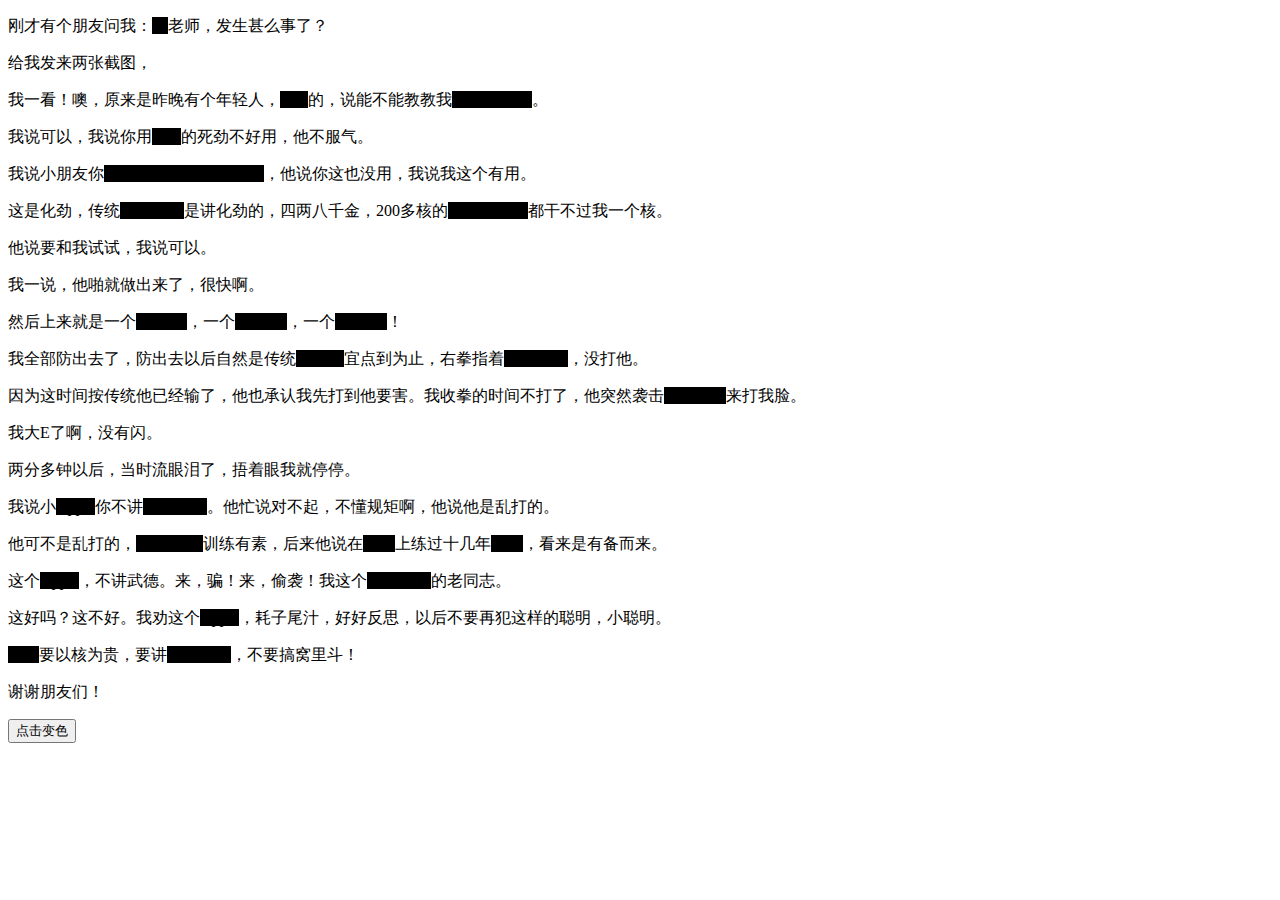
<file: 第五次作业-lv2/第五次lv1.html>
<!DOCTYPE html>
<html lang="en">
<head>
  <meta charset="UTF-8">
  <meta name="viewport" content="width=device-width, initial-scale=1.0">
  <title>Document</title>
  <style>
    span {
      background-color: black;
    }
  </style>
</head>
<body>
    <div>
        <p>刚才有个朋友问我：<span>英</span>老师，发生甚么事了？</p>
        <p>给我发来两张截图，</p>
        <p>我一看！噢，原来是昨晚有个年轻人，<span>5nm</span>的，说能不能教教我<span>挤牙膏大法</span>。</p>
        <p>我说可以，我说你用<span>Arm</span>的死劲不好用，他不服气。</p>
        <p>我说小朋友你<span>两个核贵不过我一个核</span>，他说你这也没用，我说我这个有用。</p>
        <p>这是化劲，传统<span>摩尔定律</span>是讲化劲的，四两八千金，200多核的<span>英国大伟达</span>都干不过我一个核。</p>
        <p>他说要和我试试，我说可以。</p>
        <p>我一说，他啪就做出来了，很快啊。</p>
        <p>然后上来就是一个<span>4x CPU</span>，一个<span>6x GPU</span>，一个<span>15x ML</span>！</p>
        <p>我全部防出去了，防出去以后自然是传统<span>挤牙膏</span>宜点到为止，右拳指着<span>软件兼容</span>，没打他。</p>
        <p>因为这时间按传统他已经输了，他也承认我先打到他要害。我收拳的时间不打了，他突然袭击<span>“不涨价”</span>来打我脸。</p>
        <p>我大E了啊，没有闪。</p>
        <p>两分多钟以后，当时流眼泪了，捂着眼我就停停。</p>
        <p>我说小<span>Apple</span>你不讲<span>摩尔定律</span>。他忙说对不起，不懂规矩啊，他说他是乱打的。</p>
        <p>他可不是乱打的，<span>CPU GPU</span>训练有素，后来他说在<span>手机</span>上练过十几年<span>芯片</span>，看来是有备而来。</p>
        <p>这个<span>Apple</span>，不讲武德。来，骗！来，偷袭！我这个<span>14nm+++</span>的老同志。</p>
        <p>这好吗？这不好。我劝这个<span>Apple</span>，耗子尾汁，好好反思，以后不要再犯这样的聪明，小聪明。</p>
        <p><span>IT界</span>要以核为贵，要讲<span>摩尔定律</span>，不要搞窝里斗！</p>
        <p>谢谢朋友们！</p>
        <p></p>

        <button>点击变色</button>
    </div>

    <script>
        let spanList = document.querySelectorAll('span');
        let btn = document.querySelector('button');
        console.log(spanList);

        //flag = 0 为白色 1 为黑色
        let flag = 1;
        btn.addEventListener('click', () => {
            if (flag) {
                spanList.forEach(item => {
                    item.style.backgroundColor = "white"
                })
                flag = 0;
            } else {
                spanList.forEach(item => {
                    item.style.backgroundColor = "black"
                })
                flag = 1;
            }
        })
    </script>
</body>
</html>
</file>
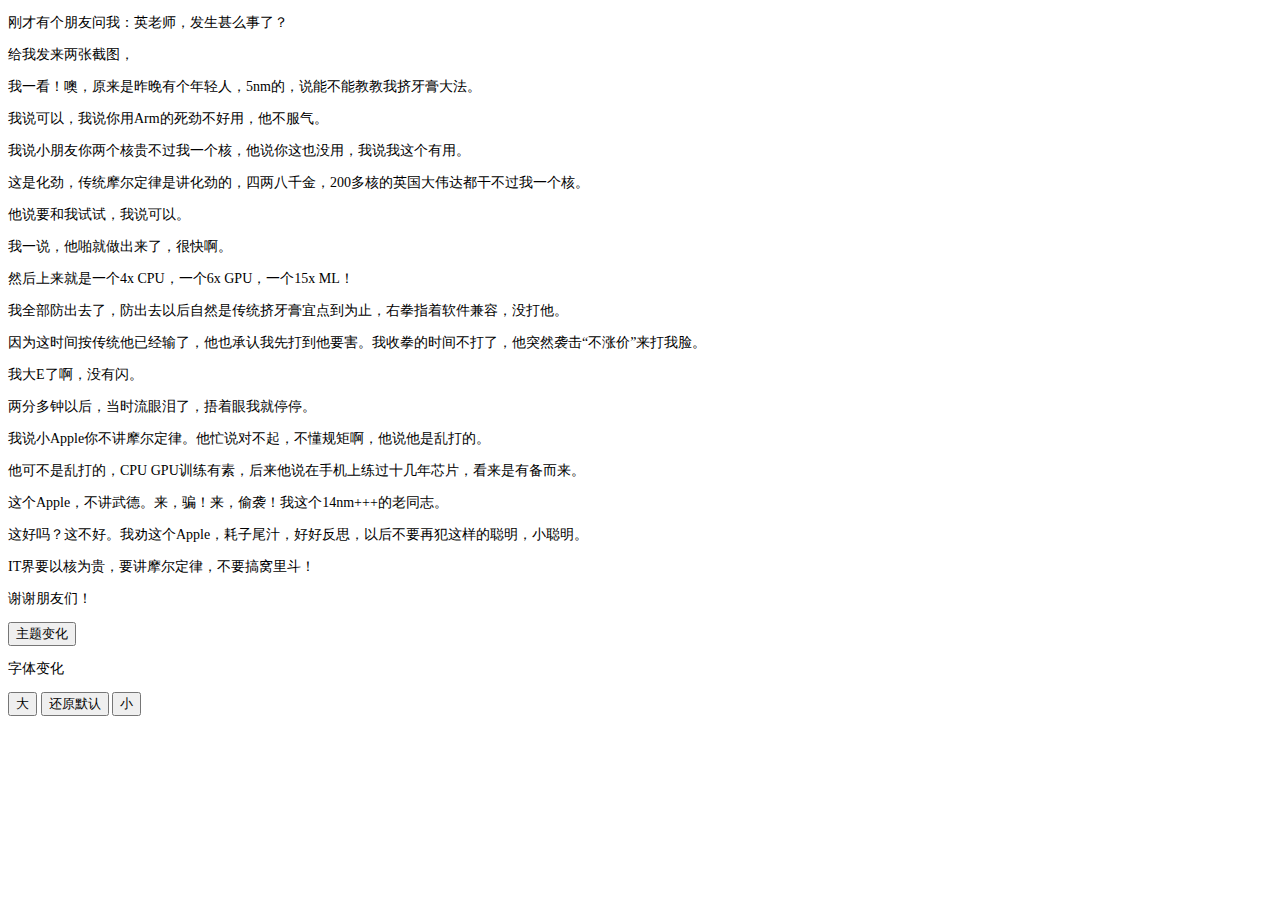
<file: 第五次作业-lv2/第五次lv2.html>
<!DOCTYPE html>
<html lang="en">
<head>
    <meta charset="UTF-8">
    <meta name="viewport" content="width=device-width, initial-scale=1.0">
    <title>Document</title>
    <style>
        body {
            font-size: 14px;
        }
    </style>
</head>
<body>
    <div>
        <p>刚才有个朋友问我：<span>英</span>老师，发生甚么事了？</p>
        <p>给我发来两张截图，</p>
        <p>我一看！噢，原来是昨晚有个年轻人，<span>5nm</span>的，说能不能教教我<span>挤牙膏大法</span>。</p>
        <p>我说可以，我说你用<span>Arm</span>的死劲不好用，他不服气。</p>
        <p>我说小朋友你<span>两个核贵不过我一个核</span>，他说你这也没用，我说我这个有用。</p>
        <p>这是化劲，传统<span>摩尔定律</span>是讲化劲的，四两八千金，200多核的<span>英国大伟达</span>都干不过我一个核。</p>
        <p>他说要和我试试，我说可以。</p>
        <p>我一说，他啪就做出来了，很快啊。</p>
        <p>然后上来就是一个<span>4x CPU</span>，一个<span>6x GPU</span>，一个<span>15x ML</span>！</p>
        <p>我全部防出去了，防出去以后自然是传统<span>挤牙膏</span>宜点到为止，右拳指着<span>软件兼容</span>，没打他。</p>
        <p>因为这时间按传统他已经输了，他也承认我先打到他要害。我收拳的时间不打了，他突然袭击<span>“不涨价”</span>来打我脸。</p>
        <p>我大E了啊，没有闪。</p>
        <p>两分多钟以后，当时流眼泪了，捂着眼我就停停。</p>
        <p>我说小<span>Apple</span>你不讲<span>摩尔定律</span>。他忙说对不起，不懂规矩啊，他说他是乱打的。</p>
        <p>他可不是乱打的，<span>CPU GPU</span>训练有素，后来他说在<span>手机</span>上练过十几年<span>芯片</span>，看来是有备而来。</p>
        <p>这个<span>Apple</span>，不讲武德。来，骗！来，偷袭！我这个<span>14nm+++</span>的老同志。</p>
        <p>这好吗？这不好。我劝这个<span>Apple</span>，耗子尾汁，好好反思，以后不要再犯这样的聪明，小聪明。</p>
        <p><span>IT界</span>要以核为贵，要讲<span>摩尔定律</span>，不要搞窝里斗！</p>
        <p>谢谢朋友们！</p>
        <p></p>

        <button class="theme">主题变化</button>

        <div class="font-change">
            <p>字体变化</p>
            <button class="font-larger">大</button>
            <button class="font-default">还原默认</button>
            <button class="font-smaller">小</button>
        </div>
    </div>

    <script>
        let body = document.querySelector('body')
        let btnTheme = document.querySelector('.theme');
        let fontLarger = document.querySelector('.font-larger');
        let fontDefault = document.querySelector('.font-default');
        let fontSmaller = document.querySelector('.font-smaller');
        // 主题变化
        let flag = 1;
        btnTheme.addEventListener('click', () => {
            if (flag) {
                body.style.backgroundColor = 'grey';
                body.style.color = 'white';
                flag = 0;
            } else {
                body.style.backgroundColor = 'white';
                body.style.color = 'black';
                flag = 1;
            }
        })
        //字体变化
        fontLarger.addEventListener('click', () => {
            body.style.fontSize = 'larger'
        });
        fontDefault.addEventListener('click', () => {
            body.style.fontSize = '14px'
        });
        fontSmaller.addEventListener('click', () => {
            body.style.fontSize = 'smaller'
        });
    </script>
</body>
</html>
</file>
